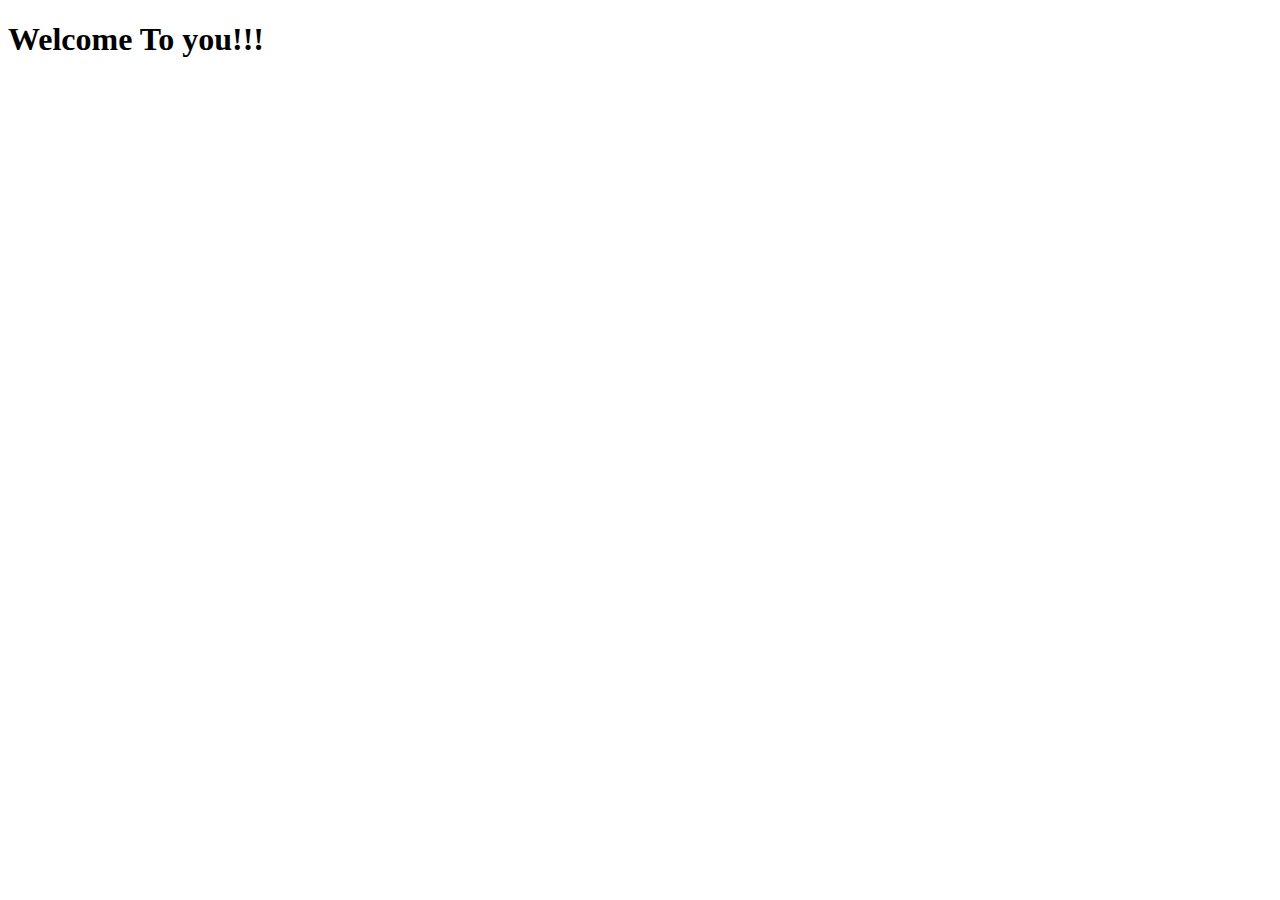
<file: src/main/resources/templates/index.html>
<!DOCTYPE html>
<html xmlns="http://www.w3.org/1999/xhtml" xmlns:th="http://www.thymeleaf.org"></html>


<body>

<div class="container" style="padding-bottom: 300px;">
    <div class="jumbotron">
        <h1 class="">Welcome To you!!!</h1>
    </div>
</div>

</body>
</file>
